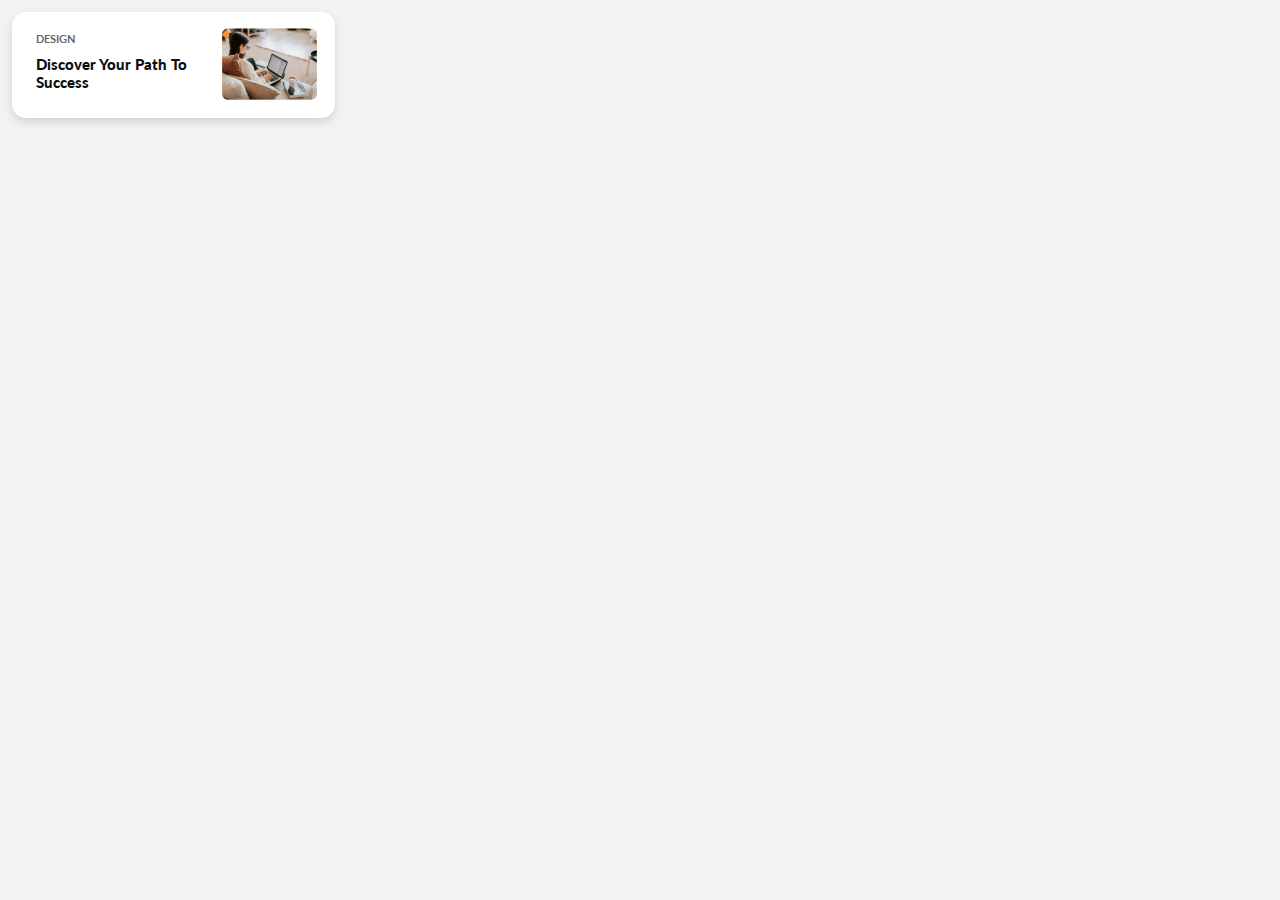
<file: index.html>
<!DOCTYPE html>
<html lang="en">

<head>
  <meta charset="UTF-8" />
  <meta name="viewport" content="width=device-width, initial-scale=1.0" />
  <link href="https://fonts.googleapis.com/css2?family=Lato:wght@400;700;900&display=swap" rel="stylesheet">
  <link rel="stylesheet" href="styles/style.css">

  <title>Interface simple 01</title>
</head>

<body>
  <div id="mockup"></div>

  <div class="container">
    <div class="container-text">
      <p>DESIGN</p>
      <h3>Discover Your Path To Success</h3>
    </div>
    <div>
      <img src="styles/img/freelancer.png" alt="image of a freelancer on her mac">
    </div>
  </div>
</body>

</html>
</file>
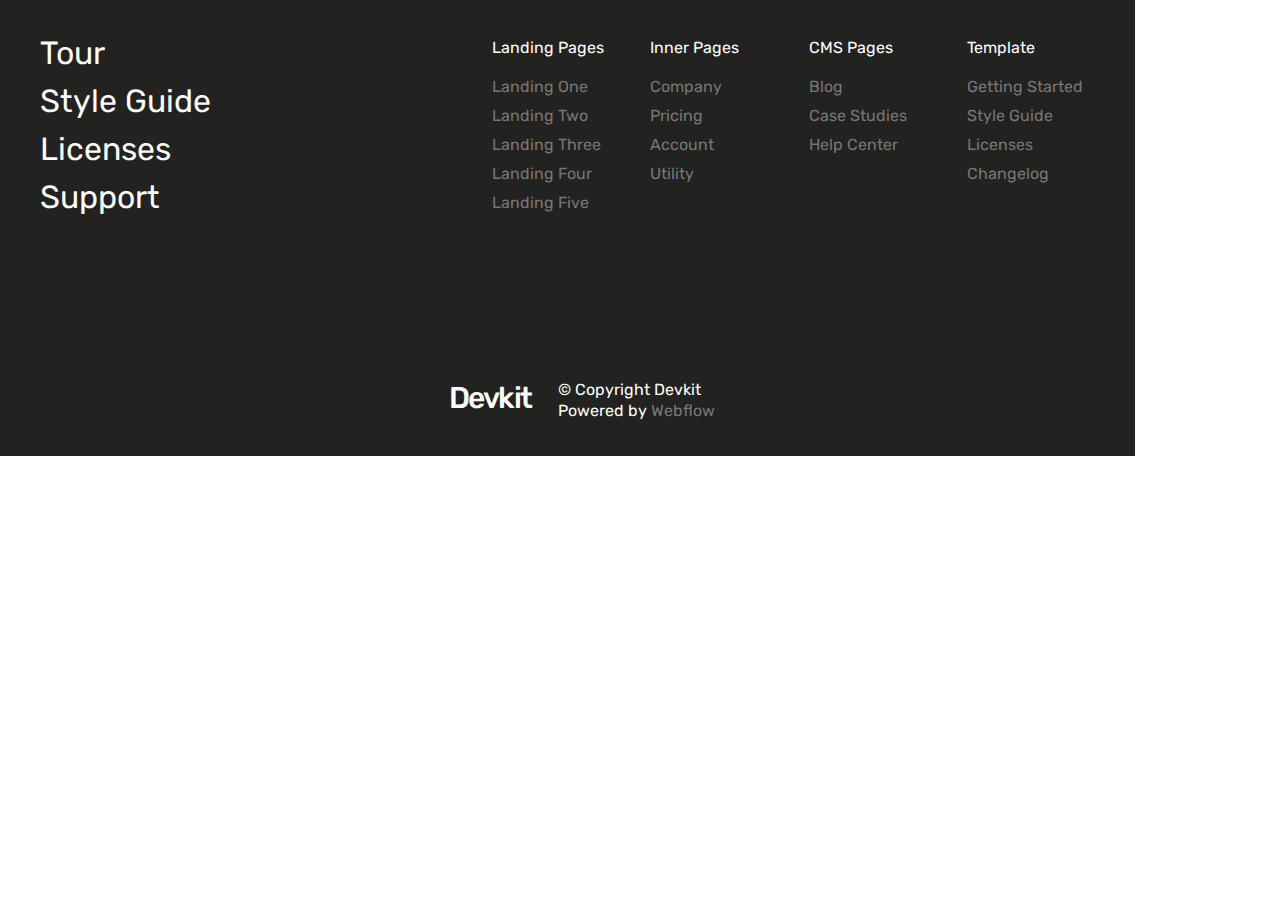
<file: interface05.html>
<!DOCTYPE html>
<html lang="en">

<head>
  <meta charset="UTF-8" />
  <meta name="viewport" content="width=device-width, initial-scale=1.0" />
  <link href="https://fonts.googleapis.com/css2?family=Rubik:wght@300;400;500;700&display=swap" rel="stylesheet">
  <link rel="stylesheet" href="styles/style-05.css">

  <title>Interface complex 05</title>
</head>

<body>
  <div id="mockup"></div>

  <footer>
    <div class="grid">
      <div class="main-menu">
        <ul>
          <li><a href="">Tour</a></li>
          <li><a href="">Style Guide</a></li>
          <li><a href="">Licenses</a></li>
          <li><a href="">Support</a></li>
        </ul>
      </div>
      <div class="submenu">
        <ul>
          <li><a href="" class="white">Landing Pages</a></li>
          <li><a href="">Landing One</a></li>
          <li><a href="">Landing Two</a></li>
          <li><a href="">Landing Three</a></li>
          <li><a href="">Landing Four</a></li>
          <li><a href="">Landing Five</a></li>
        </ul>
      </div>
      <div class="submenu">
        <ul>
          <li><a href="" class="white">Inner Pages</a></li>
          <li><a href="">Company</a></li>
          <li><a href="">Pricing</a></li>
          <li><a href="">Account</a></li>
          <li><a href="">Utility</a></li>
        </ul>
      </div>
      <div class="submenu">
        <ul>
          <li><a href="" class="white">CMS Pages</a></li>
          <li><a href="">Blog</a></li>
          <li><a href="">Case Studies</a></li>
          <li><a href="">Help Center</a></li>
        </ul>
      </div>
      <div class="submenu">
        <ul>
          <li class="white"><a href="">Template</a></li>
          <li><a href="">Getting Started</a></li>
          <li><a href="">Style Guide</a></li>
          <li><a href="">Licenses</a></li>
          <li><a href="">Changelog</a></li>
        </ul>
      </div>
    </div>
    <div class="copyright">
      <div class="text">
        <p>Devkit</p>
      </div>
      <div>
        <p>&#169; Copyright Devkit</p>
        <p>Powered by <a href="">Webflow</a></p>
      </div>
    </div>
  </footer>

</body>

</html>
</file>
<file: styles/style.css>
* {
    font-family: 'Lato', sans-serif;
}

body {
    height: 100%;
    width: 100%;
    margin: 0;
    background-color: #f2f2f2;
}

/*
#mockup {
    width: 347px;
    height: 130px;
    background-image: url(https://raw.githubusercontent.com/becodeorg/gnt-yu-3-21/master/1.The-Field/5.End-of-Field/2.End-of-Field-Challenge/images/normal-res/simple/interface.01.png?token=ANYIHQQMQXCKGA3FLSZN5MK7BQERA);
    position: absolute;
    top: 0;
    left: 0;
    opacity: 0.5;
    z-index: 10;
    pointer-events: none;
}
*/

.container {
    width: calc(347px - 12px - 12px);
    height: calc(130px - 12px - 12px);
    display: grid;
    grid-template-columns: 65% 35%;
    margin: 12px;
    background-color: white;
    border-radius: 14px;
    box-shadow: 0 4px 8px 0 rgba(0, 0, 0, 0.13);
}

.container-text {
    padding-left: 24px;
    padding-right: 32px;
}

p {
    margin: 0;
    padding-top: 20px;
    font-size: 11px;
    font-weight: 700;
    color: #686868;
}

h3 {
    margin: 0;
    padding-top: 10px;
    font-size: 15px;
    font-weight: 900;
    color: #0e0e0e;
}

img {
    width: 95px;
    height: auto;
    padding-top: 16px;
    border-radius: 5px;
}
</file>
<file: styles/style-05.css>
* {
  font-family: 'Rubik', sans-serif;
  color: #fdfdfd;
  text-align: center;
}

body {
  height: 100%;
  width: 100%;
  margin: 0;
}

/*
#mockup {
    width: 1135px;
    height: 451px;
    background-image: url(https://raw.githubusercontent.com/becodeorg/gnt-yu-3-21/master/1.The-Field/5.End-of-Field/2.End-of-Field-Challenge/images/normal-res/complex/complex.05.png?token=ANYIHQQUCQINHFTZLGS7QCK7BQN6W);
    position: absolute;
    top: 0;
    left: 0;
    opacity: 0.5;
    z-index: 10;
    pointer-events: none;
}
*/
footer {
  padding: 34px 40px;
  background-color: #222220;
  max-width: calc(1135px - 40px - 40px);
  min-height: calc(451px - 34px - 34px);
}

ul {
  list-style-type: none;
  margin: 0;
  padding: 0;
}

ul a {
  text-decoration: none;
}

ul a:hover {
  color: #FFE600;
}

.main-menu {
  padding-bottom: 25px;
}

.main-menu a {
  font-size: 32px;
}

.main-menu li {
  padding-bottom: 10px;
}

.submenu {
  padding-bottom: 30px;
}

.submenu a {
  font-size: 16px;
  color: #777777;
}

.submenu li {
  padding-bottom: 10px;
}

.submenu li:first-child {
  padding-bottom: 20px;
  padding-top: 4px;
}

.submenu li:first-child a {
  color: #fdfdfd;
}

.submenu li:first-child a:hover {
  color: #FFE600;
}

.copyright {
  padding-top: 30px;
}

.copyright .text {
  font-size: 30px;
  font-weight: 500;
  letter-spacing: -1.5px;
}

.copyright p {
  margin: 0;
  padding: 0 0 2px 0;
  text-align: center;
}

.copyright a {
  text-decoration: none;
  color: #777777;
}

.copyright a:hover {
  color: #FFE600;
}

@media screen and (min-width: 768px) {
  * {
    text-align: left;
  }
  .grid {
    display: grid;
    grid-template-columns: repeat(4, 1fr);
    grid-gap: 30px;
  }
  .main-menu {
    grid-column: 1 / 5;
  }
  .copyright {
    display: grid;
    grid-template-columns: repeat(2, 1fr);
    padding-top: 128px;
  }
  .copyright p {
    text-align: left;
    margin-left: -10px;
  }
  .copyright .text {
    padding-right: 36px;
  }
  .copyright .text p {
    text-align: right;
  }
}

@media screen and (min-width: 960px) {
  .grid {
    display: grid;
    grid-template-columns: 40% repeat(4, 1fr);
    grid-gap: 30px;
  }
  .main-menu {
    grid-column: 1;
  }
}
/*# sourceMappingURL=style-05.css.map */
</file>
